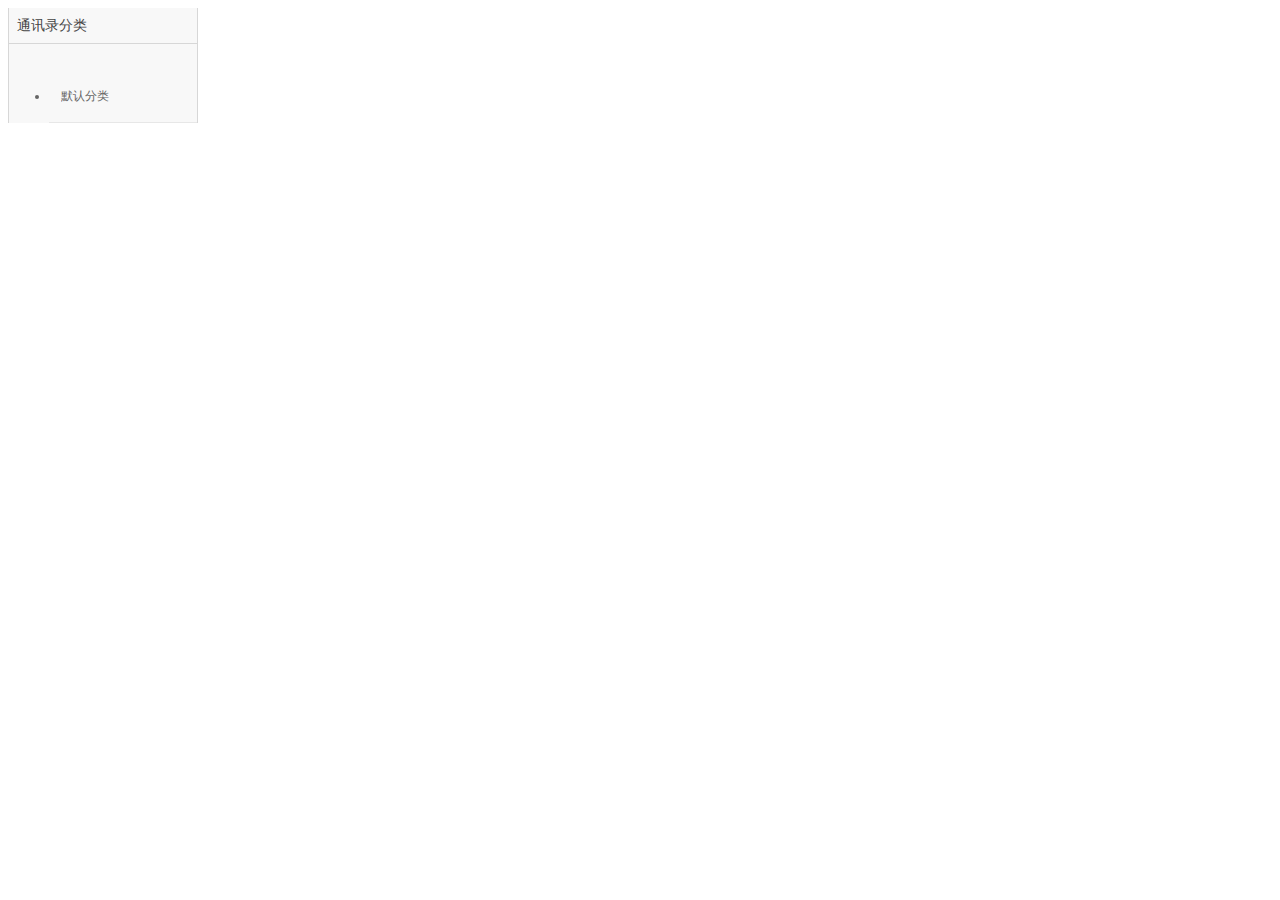
<file: pages/leke-v1-2/index.html>
<!DOCTYPE html>
<html lang="en" class="f-h100p">
<head>
	<meta charset="UTF-8">
	<title>机构入驻1.2</title>
	<link rel="stylesheet" type="text/css" href="http://static.leke.cn/styles/common/global.css">
    <link rel="stylesheet" type="text/css" href="../../styles/leke-v1-2/leke-v1-2.css">
    <script src="http://www.leke.cn/scripts/seajs/2.2.1/sea.js"></script>
    <script src="http://www.leke.cn/scripts/common/jquery-1.7.2.min.js"></script>
</head>
<body class="f-h100p">
	<div class="z-leke-classify f-pt40 j-add">
		<div class="classify-title">
			<span>通讯录分类</span>
			<div class="icon iconfont add-btn">&#xf0154;<div class="m-tippop m-tippop-bt-left"><span class="msg">添加分类</span><div class="arrow"><em></em><i></i></div></div></div>
		</div>
		<ul class="classify-list">
			<li class="first"><div class="logo-btn"><i class="icon iconfont edit-btn">&#xf0022;</i></div><p class="list-text ">默认分类</p></li>
		</ul>
	</div>
	<script>
		var classify={
			init:function(opt){
				this.obj=$(opt);
				this.addBtn=this.obj.find('.add-btn');
				this.wrap=this.obj.find('.classify-list');
				this.addBtn.mouseenter(function(event) {
					var that=$(this);
					that.children('.m-tippop').show(300);
				}).mouseleave(function(event) {
					var that=$(this);
					that.children('.m-tippop').hide(300);
				});
				this.addOneClassify();
				this.editName();
				this.inputBlur();
				this.deleteLi();
			},
			addOneClassify:function(){
				var that=this;
				this.addBtn.on('click', function(event) {
					event.preventDefault();
					var newli='<li><div class="logo-btn"><i class="icon iconfont edit-btn">&#xf0022;</i><i class="icon iconfont delete-btn">&#xf013f;</i></div><input type="text" class="edit-name" value="分类名称"></li>';
					var $newLi=$(newli).appendTo(that.wrap);
					$newLi.children('.edit-name').select().focus();
				});
			},
			inputBlur:function(){
				this.wrap.on('blur','.edit-name', function(event) {
					event.preventDefault();
					var newLiName=$(this).val();
						$(this).replaceWith('<p class="list-text">'+newLiName+'</p>');
				});
			},
			editName:function(){
				var that=this;
				this.wrap.on('click', '.edit-btn', function(event) {
					event.preventDefault();
					var editTxt=$(this).parent('.logo-btn').siblings('.list-text');
					editTxt.replaceWith('<input type="text" class="edit-name" value="'+editTxt.text()+'">');
				});
			},
			deleteLi:function(){
				var that=this;
				this.wrap.on('click', '.delete-btn', function(event) {
					event.preventDefault();
					var editTxt=$(this).closest('li').remove();
				});
			}
		}

		classify.init('.j-add');
	</script>
</body>
</html>
</file>
<file: styles/leke-v1-2/leke-v1-2.css>
.z-leke-classify{width: 188px;border-left:1px solid #d7d7d7;border-right:1px solid #d7d7d7;background-color: #f8f8f8;height: 100%;}
.z-leke-classify .classify-title{color:#444;font-size: 14px;line-height: 35px;padding-left: 8px;border-bottom: 1px solid #d7d7d7;padding-right: 10px;}
.z-leke-classify .classify-list{color: #666;font-size: 12px;}
.z-leke-classify .classify-list li{padding-right: 10px;border-bottom: 1px solid #e7e7e7;padding-left: 12px;line-height: 27px; }
.z-leke-classify .classify-title .add-btn{float: right;position: relative;width: 20px;height: 36px;font-size: 20px;color:#d1d1d1;cursor: pointer;}
.z-leke-classify .classify-title .add-btn:hover{color:#0aa399;}
.z-leke-classify .add-btn .m-tippop{position: absolute;top: -27px;left: -13px;width: 60px;text-align: center;line-height:22px;height: 22px;background-color: #f0f0f1;border-radius: 4px;display: none;}
.z-leke-classify .add-btn .m-tippop .msg{line-height:22px;height: 22px;padding: 0;font-size: 12px;color:#333;}
.z-leke-classify .m-tippop.m-tippop-bt-left .arrow i{border-top-color: #f0f0f1;}
.z-leke-classify .list-text{width: 120px;height: 27px;line-height: 27px;overflow:hidden;word-wrap:normal;white-space:nowrap;text-overflow:ellipsis}
.z-leke-classify .edit-name{width: 120px;background-color: #fff;outline: none;border:0 none;}
.z-leke-classify .logo-btn{float: right;}
.z-leke-classify .logo-btn i{margin-left: 5px;color:#d1d1d1;cursor: pointer;}
.z-leke-classify .logo-btn i:hover{color:#0aa399;}

.z-class-table-wrap{width: 1000px; margin: 50px;}

/* 排课表格 */
.z-class-table{width: 100%;font-size: 12px;background-color: #fafafa;border-collapse:collapse;table-layout: inherit;}
.z-class-table th,.z-class-table td{border-top:1px solid #bfbfbf;border-right:1px solid #bfbfbf;padding: 10px 0;text-align: center;width: 14.28%;overflow: hidden;}
.z-class-table .table-title{width: 4.8%;background-color: #fff;color: #444;border: 1px solid #bfbfbf;}
.z-class-table .table-tr-title th{text-align: center;font-size: 14px;}
.z-class-table .table-tr-title .table-item{color: #1fb5ab;}
.z-class-table .table-content td{color: #666;font-size: 12px;line-height: 16px;text-align: center;}
.z-class-table .td-table-wrap .table-content td{border-bottom: 1px solid #bfbfbf;}
.z-class-table .td-table-wrap .table-content:last-child td{border-bottom:0 none;}
.z-class-table .table-content td.label-logo::after{position: absolute;width: 20px;height: 20px;font-size: 12px;color:#fff;right:4px;top:4px;text-align: center;line-height: 20px;border-radius: 20px;border:1px transparent solid;vertical-align: middle;}
.z-class-table .table-content td.label-logo-social::after{background-color: #fcb934;content:"社";}
.z-class-table .table-content td.label-logo-normal::after{background-color: #1fb5ab;content:"普";}
.z-class-table .table-content td.label-logo-person::after{background-color: #ff5500;content:"个";}
.z-class-table .table-content td:hover.label-logo::after{border-color:#fff;}
.z-class-table .all-class-total .table-tr-title{background-color: #f6f6f6;border-left: 1px solid #bfbfbf;border-top:1px solid #bfbfbf;width: 1000px;}
.z-class-table .am-class-total .table-tr-title{background-color: #fffbf3;width: 1000px;}
.z-class-table .am-class-total{background-color: #fff7e8;}
.z-class-table .pm-class-total .table-tr-title{background-color: #fff1f1;width: 1000px;}
.z-class-table .pm-class-total{background-color: #ffe3e3; }
.z-class-table .evening-class-total .table-tr-title{background-color: #edf3ff;width: 1000px;}
.z-class-table .evening-class-total{background-color: #dbe8ff;}
.z-class-table .am-class-total .td-table-wrap .table-content td:hover, .z-class-table .pm-class-total .td-table-wrap .table-content td:hover, .z-class-table .evening-class-total .td-table-wrap .table-content td:hover{background-color: #1fb5ab;color: #fff; cursor:pointer;}
.z-class-table .td-table-wrap{width: 95.2%;padding: 0;border-bottom: 1px solid #bfbfbf;border-right: 0 none;border-top: 1px solid #bfbfbf;overflow: hidden;}
.z-class-table .td-table{width: 100%;width: 951px;}
.z-class-table .am-class-total .table-content:last-child,.z-class-table .pm-class-total .table-content:last-child,.z-class-table .evening-class-total .table-content:last-child{border-bottom: 0 none;}
.z-class-table th, .z-class-table tbody:first-child td{border-top:none;}
</file>
